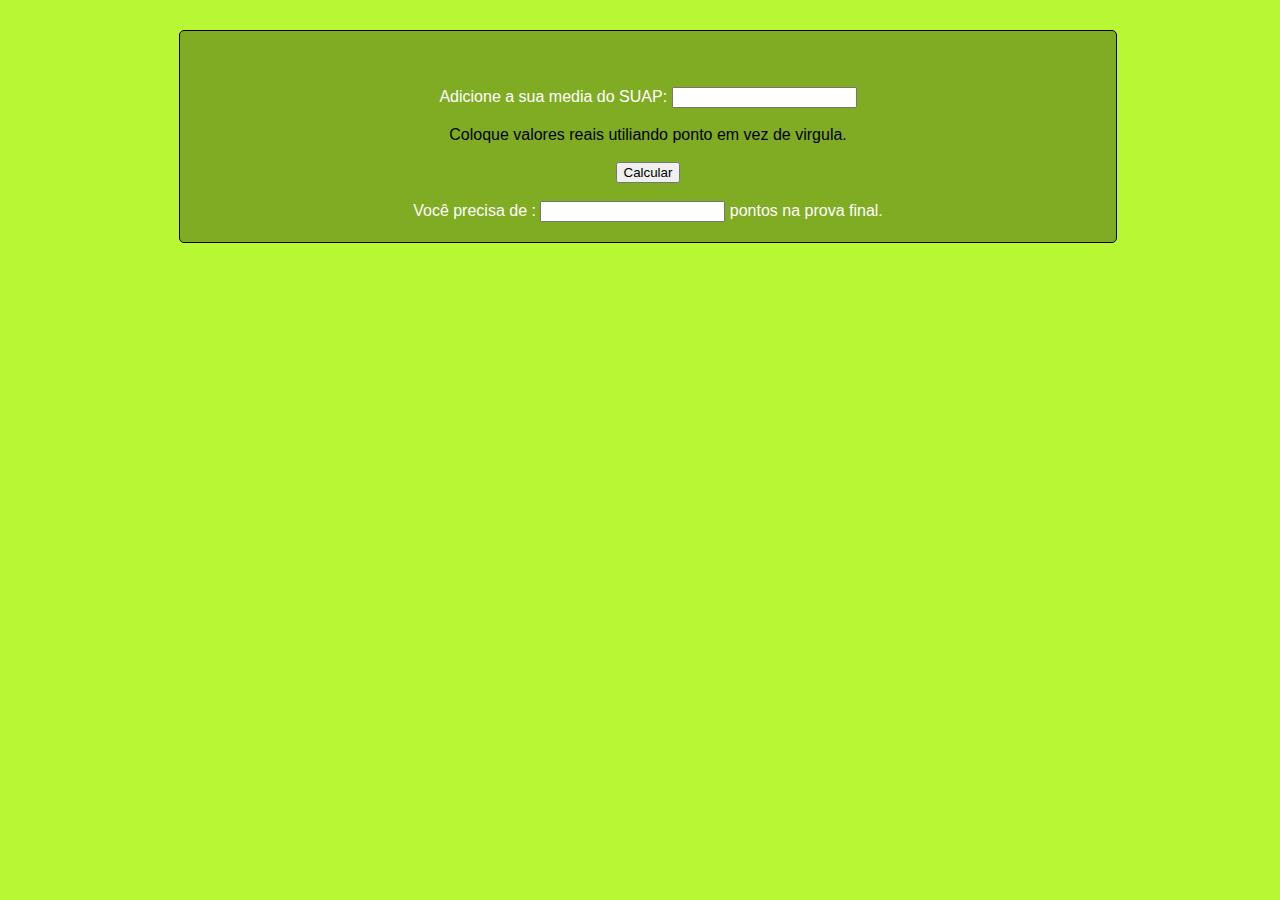
<file: index.html>
﻿<!doctype html>
<html lang="en">
<head>

    <meta charset="utf-8">
    <title>Calculo para prova final IFBA</title>
       <link rel="stylesheet" type="text/css" href="estilo.css">
    
    <script> 
    function calcular(oper)
    {
    
    var valor= document.calcform.oper.value;
    
    var a = parseFloat(valor);
    
    var b= 15-(a+a);
    var c = b.toFixed(1);
    document.calcform.res.value = c;
    alert("Você precisa de: "+c+" pontos na prova final");
    }
    </script>

</head>

<body>

    <div id="box" class="blue">
        
    <form name="calcform" method="post" action="">
    <br><br>
    <FONT size=3>Adicione a sua media do SUAP: </FONT><input type="text" name="oper" id="oper">
   <br><br> <FONT COLOR="black"> Coloque valores reais utiliando ponto em vez de virgula. </FONT>
   <br><br>
  
   <input type="button" value="Calcular" class="botao" onClick="calcular(document.calcform.oper.value)"/> 
     
     <br><br>  Você precisa de : <input type="text" name="res" id="res" /> pontos na prova final.
   </form>
  

    </div>

</body>
</html>
</file>
<file: estilo.css>
* { font-family: Arial, sans-serif; }
        html, body { min-height:100%; min-width:100%; }
        body { background:#B8F733; }
        #box { padding:20px; margin:30px auto; max-width:70%; border:1px solid #000; text-align:center; border-radius:5px; }
        #fatBox { padding:30px; margin:30px auto; max-width:80%; border:2px solid #000; text-align:center; border-radius:5px; }
        a { color:#ACD4FF; }
        p { margin-top:10px; }
        .blue { background-color:rgba(0, 0, 0, 0.3); color:#fff; }
        .red { background:#ff0000; color:#fff; }
        .yellow { background:#FFCE50; color:#000; }
        .whiteText { color:#fff; }
        .blackText { color:#000; }
        #ocra { background: #44A08D; background: -webkit-linear-gradient(to right, #093637, #44A08D); background: linear-gradient(to right, #093637, #44A08D); }
    
        

        .preto{
            background-color: black;
        }
              .azul{
            background-color: blue;
        }
        .vermelho{
            background: #FF0000;
        }
        .verde{
            background: rgb(0,255,0);
        }

 @import url(tiny.css) (min-width:300px);
 @import url(small.css) (min-width:600px);
 @import url(big.css) (min-width:900px);

@media screen and (max-width: 300px) {
 /* estilos */
}
@media screen and (max-width: 600px) {
/* Estilos */
}

@media screen and
(min-width: 200px) and
(max-width: 640px)

@media screen and
(min-width: 600px) and
(orientation:landscape)

@media screen and
(max-width: 380px) and
(orientation:portrait)

          
div {
      max-width: 150px;
     vertical-align: middle;
}


    .divs{
            width: 200px;
            height: 300px;
        }
        .divAbsolute{
            background-color: darkcyan;
            position:absolute;
            top:80px;
            left:30px;
        }
        .divRelative {
            background-color: burlywood;
            position:relative;
            top:120px;
            left:300px;
        }
        .divFixed UL LI{
           
            position: fixed;
            
           display: inline-block;
           padding-right: 4px;
        }
        .divStatic{
            background-color:darkgreen;
            position: static;
            top: 300px;
            left: 300px;
        }
        .divSticky UL LI{
            
            position:sticky;
            top: 0px;
         
           display: inline-block;
           padding-right: 4px;

        }
        .divEsquerda{
            background-color: blueviolet;
            color:white;
            float:left;
        }
        .divDireita{
            background-color: darkblue;
            color: white;
            float: right;
        }
        .divAlignCenter{
            margin: 0 auto;
           width: 50%;
           
         
         }
         .clear{
             clear:both;
         }
</file>
